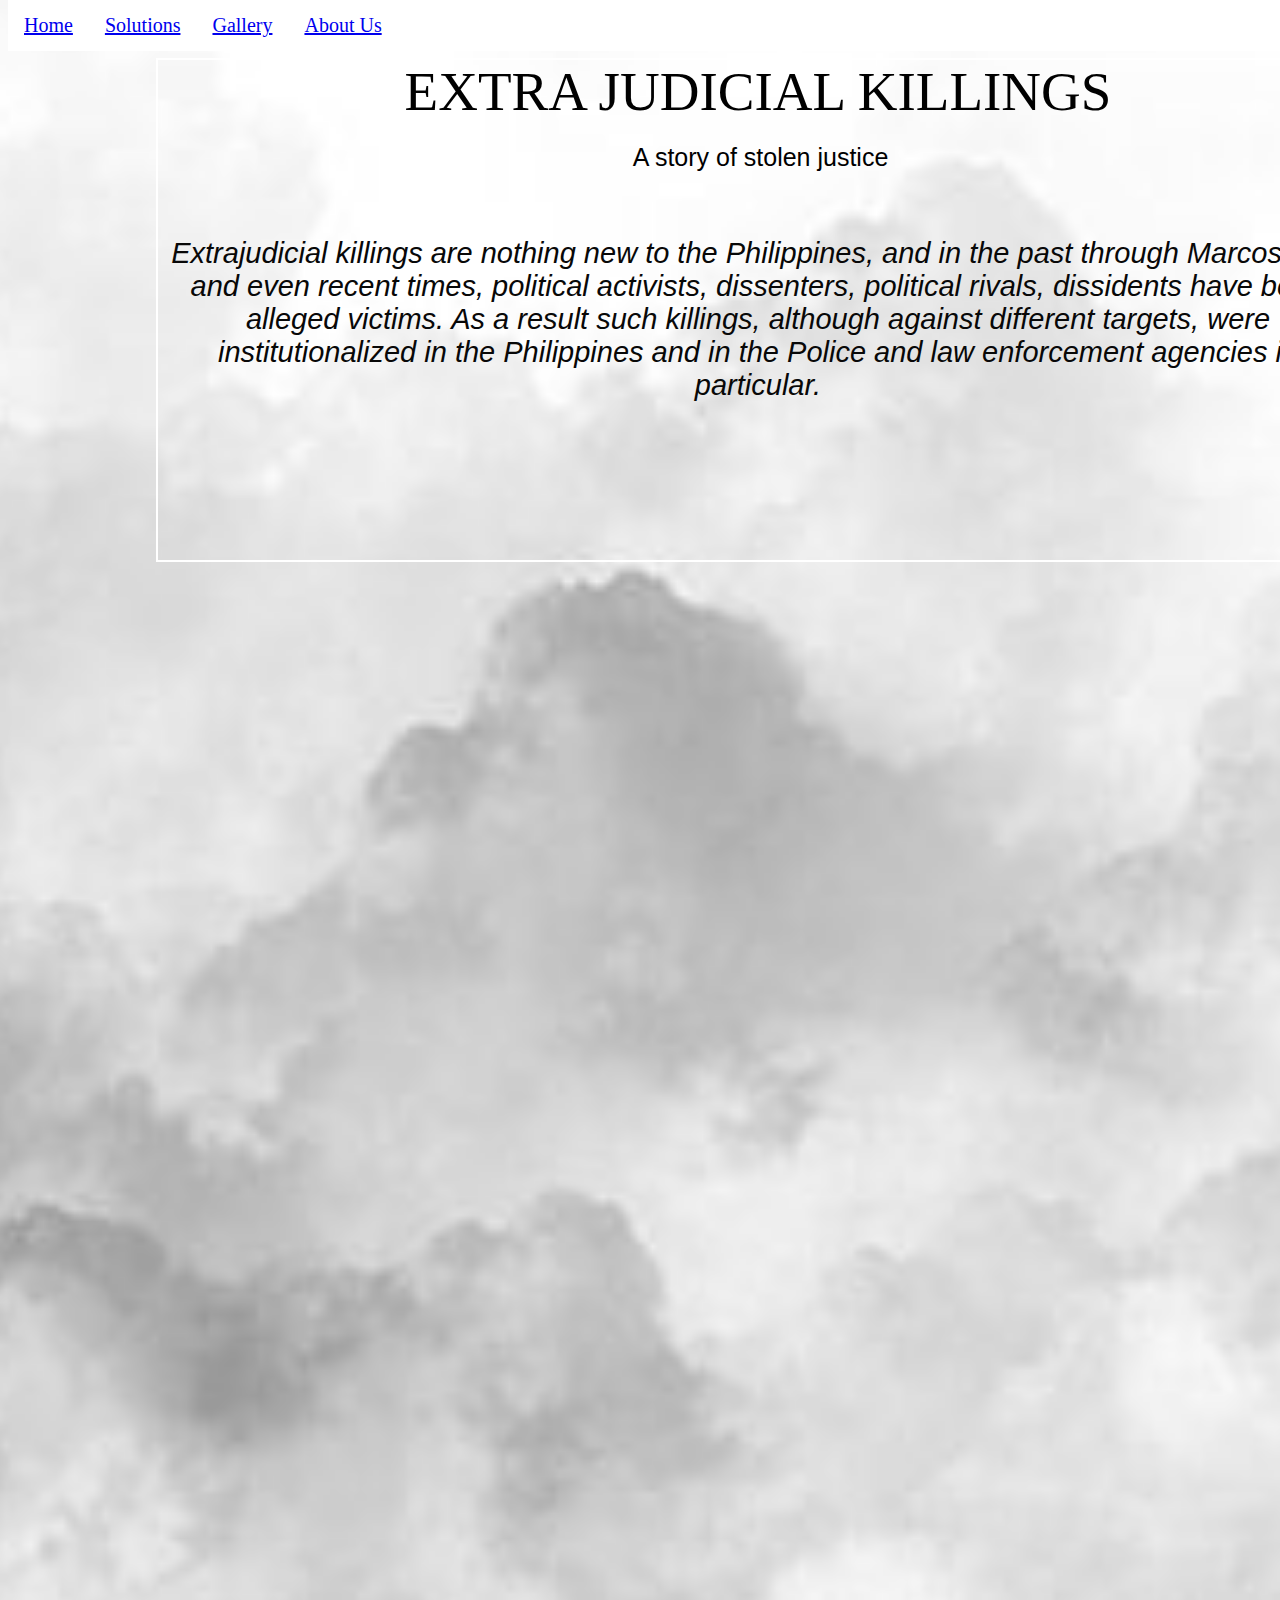
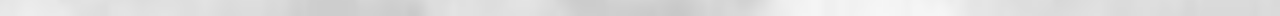
<file: CLE1MT/index.html>
<!DOCTYPE html>
<html>
		<head>
		<title>index</title>
		<style>
			Body{
					background-image: url(bg.jpg);
					background-repeat: no-repeat;
					background-attachment: float;
					background-position: center center;
					background-size: cover;
				}
			
				
			ul{
					list-style-type: none;
					margin: 0;
					padding: 0;
					top: 0;
					position: fixed;
					width: 1465px;
					background-color: white;
				}
			li{
					font-size: 20px;
					float: left;
					color: black;
					text-align: left;
					padding: 14px 16px;
					text-decoration: none;
				}
			
			
				
			Head1{	display: block;
					font-size: 55px;
					color: rgb(0, 0, 0);
					font-style: bold;
					text-align: center;
					margin-left: auto;
					margin-right: auto;
				}
				
			p{ 		font-family: Arial, Helvetica, sans-serif;
					font-size: 25px;
					color: rgb(0, 0, 0);
					text-align: center;
					margin-top: 20px;
					margin-left: 5px;
				}
			
			p2{ 	font-family: Arial, Helvetica, sans-serif;
					display: block;
					font-size: 29px;
					color: rgb(8, 8, 8);
					text-align: center;
					margin-top: 65px;
					margin-left: auto;
					margin-right: auto;
					font-style: italic;
				}
			img{ 	display: block;
					margin-left: auto;
					margin-right: auto;
					height: auto;
					margin-top: 30px;	
				}
			
			#wrapper{
				width: 1400px;
				height: 1500px;
				padding: 50px;
			}
			#box1{
				
				width: 650px;
				height: 500px;
				float:left;
				margin: 5;
				
				}
			#box2{
				
					width: 650px;
					height: 500px;
					float: right;
					margin: 5;
					
				}
			#box3{ 
					width: 1200px;
					height: 500px;
					margin-left: auto;
					margin-right: auto;
					border: 2px solid white;
				}
			#box4{ 
					width: 1200px;
					height: 500px;
					margin: 500px;
					margin-left: auto;
					margin-right: auto;
					border: 2px solid white;
				}
			a:hover{
						color: rgb(0, 0, 0);
				}
		</style>
		</head>
		
		<body>
		<ul>
		<li><a href="index.html">Home</a> </li>
		<li><a href="solutions.html">Solutions</a> </li>
		<li><a href="gallery.html">Gallery</a> </li>
		<li><a href="aboutus.html">About Us</a> </li>
		</ul>
		
		<div id="wrapper">
		<div id="box3">
		<Head1>EXTRA JUDICIAL KILLINGS</Head1>
		<p>A story of stolen justice</p>
    <p2>Extrajudicial killings are nothing new to the Philippines, and in the past through Marcos time and even recent times, political activists, dissenters, political rivals, dissidents have been alleged victims. As a result such killings, although against different targets, were institutionalized in the Philippines and in the Police and law enforcement agencies in particular.</p2> 
    </div>
    <div id="box1">
	
		
		</body>
</html>
</file>
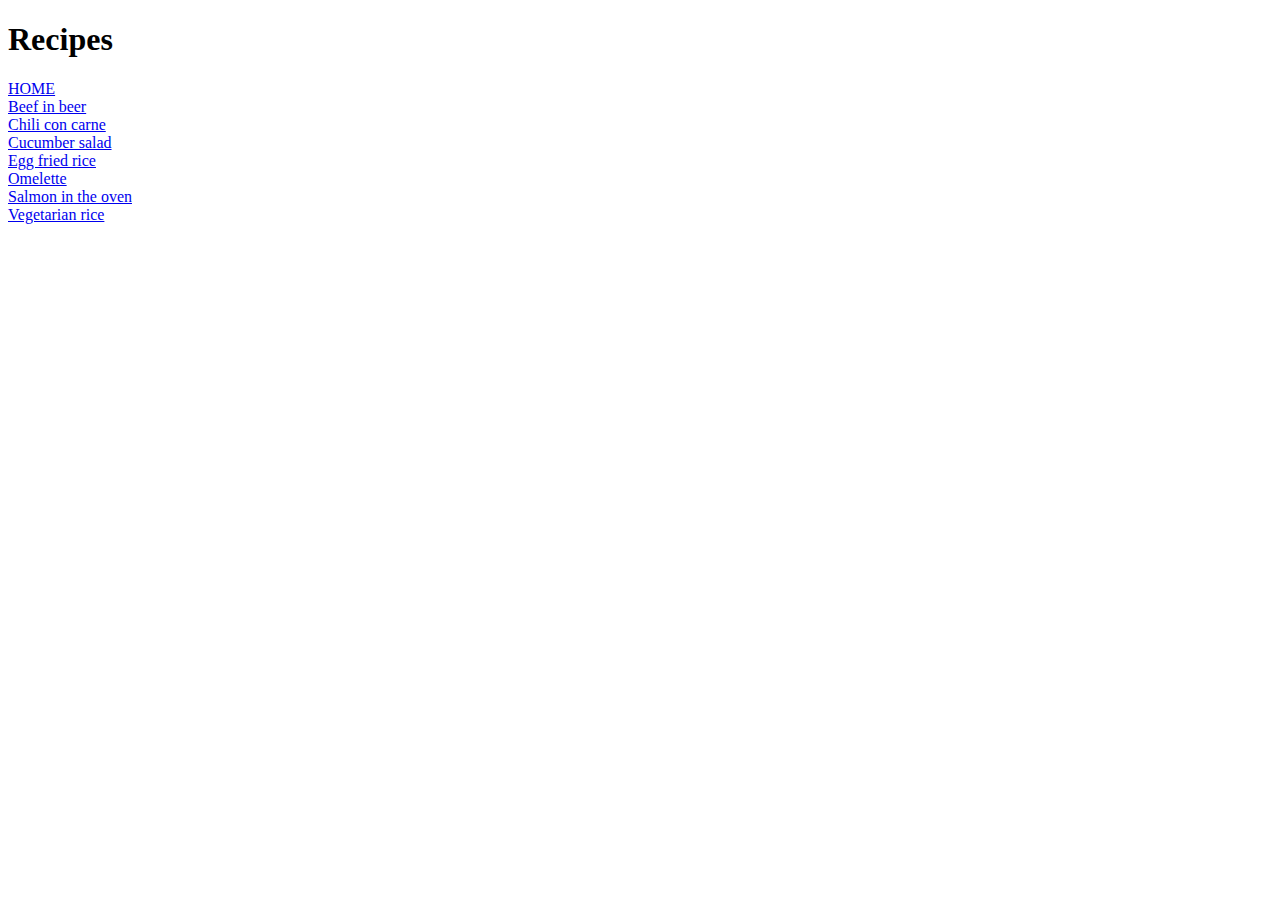
<file: LT2/index.html>
<!DOCTYPE html>
<html>
	<head>
		<title>Recipes</title>
		</head>
		<body>
		<h1>Recipes </h1>
		<li><a href="/index.php">HOME</a></li>
		<li><a href="beefinbeer.html">Beef in beer</a></li>
		<li><a href="chiliconcarne.html">Chili con carne</a></li>
		<li><a href="cucumbersalad.html">Cucumber salad</a></li>
		<li><a href="eggfriedrice.html">Egg fried rice</a></li>
		<li><a href="omelette.html">Omelette</a></li>
		<li><a href="salmon.html">Salmon in the oven</a></li>
		<li><a href="vegetarianrice.html">Vegetarian rice</a></li>
		</body>
	</html>
</file>
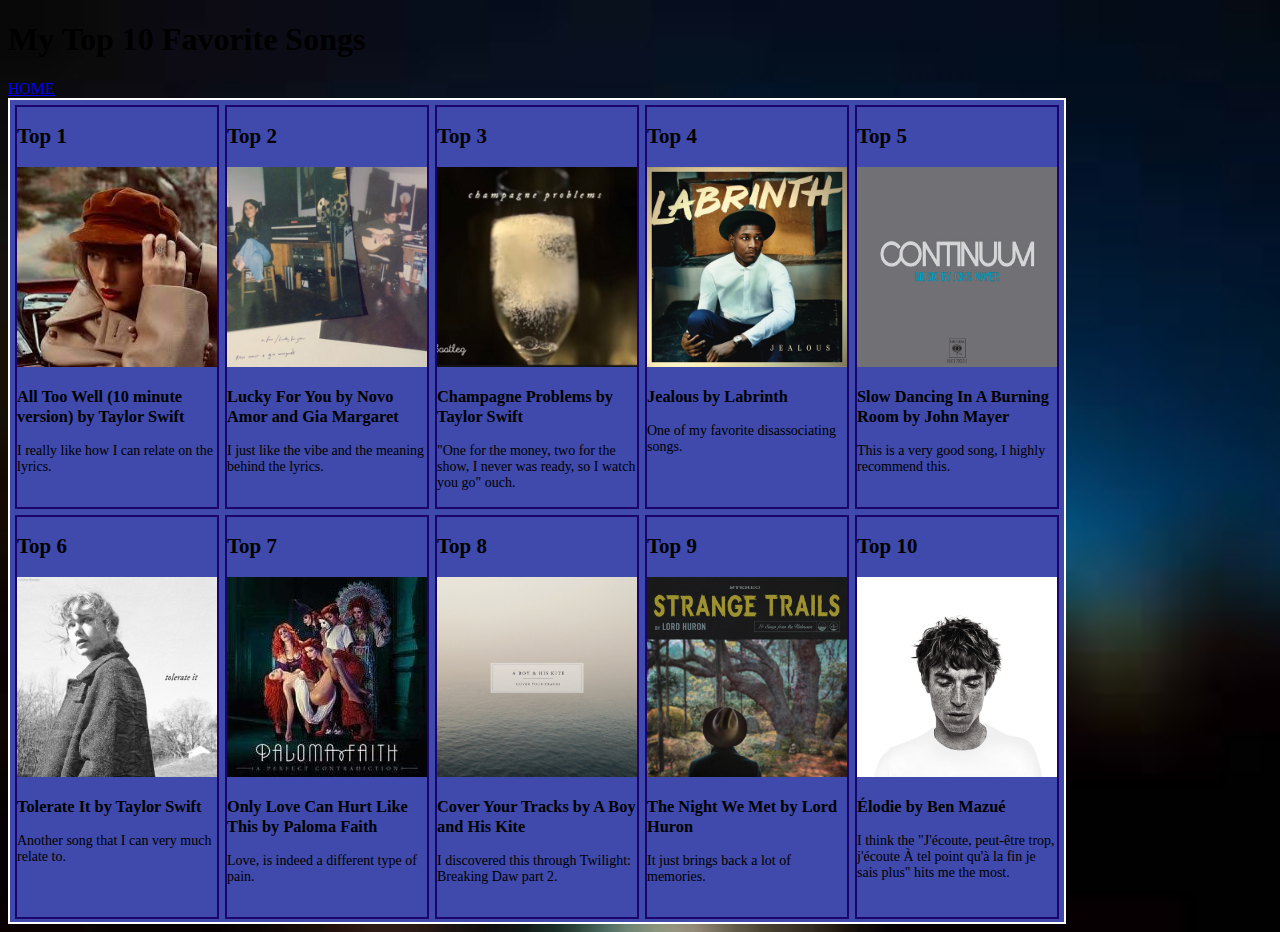
<file: LT3/index.html>
<!DOCTYPE html>
<html>
	<head>
		<title>Favorites</title>
		</head>
		<style>
			body {
				background-image: url('bg.jpg');
				background-repeat: no-repeat;
				background-size: cover;
			}
			#shows{
				width: 1050px;
				height: 818px;
				padding: 2px;
				border: 2px solid white;
				background-color: rgb(63, 74, 172);
		}
			#shows div{
				width: 200px;
				height: 400px;
				margin: 3px;
				border: 2px solid rgb(26, 3, 107);
				float: left;
				font-size: 14px;
		}
		
		</style>
		<body>
		<h1>My Top 10 Favorite Songs </h1>
		<a href="/index.php">HOME</a>
		<div id="shows">
			<div>
				<h2>Top 1</h2>
				<img src="alltoowell.png" alt="Top 1" width =200; height =200;>
				<h3>All Too Well (10 minute version) by Taylor Swift</h3>
				<p>I really like how I can relate on the lyrics.</p>
			</div>
			<div>
				<h2>Top 2</h2>
				<img src="luckyforyou.jpg" alt="Top 2" width =200; height =200;>
				<h3>Lucky For You by Novo Amor and Gia Margaret</h3>
				<p>I just like the vibe and the meaning behind the lyrics.</p>
			</div>
			<div>
				<h2>Top 3</h2>
				<img src="champagne.jpg" alt="Top 3" width =200; height =200;>
				<h3>Champagne Problems by Taylor Swift</h3>
				<p>"One for the money, two for the show, I never was ready, so I watch you go" ouch.</p>
			</div>
			<div>
				<h2>Top 4</h2>
				<img src="jealous.jpg" alt="Top 4" width =200; height =200;>
				<h3>Jealous by Labrinth</h3>
				<p>One of my favorite disassociating songs.</p>
			</div>
			<div>
				<h2>Top 5</h2>
				<img src="slow.jpg" alt="Top 5" width =200; height =200;>
				<h3>Slow Dancing In A Burning Room by John Mayer</h3>
				<p>This is a very good song, I highly recommend this.</p>
			</div>
			<div>
				<h2>Top 6</h2>
				<img src="tolerateit.jpg" alt="Top 6" width =200; height =200;>
				<h3>Tolerate It by Taylor Swift</h3>
				<p>Another song that I can very much relate to.</p>
			</div>
			<div>
				<h2>Top 7</h2>
				<img src="onlylove.jpg" alt="Top 7" width =200; height =200;>
				<h3>Only Love Can Hurt Like This by Paloma Faith</h3>
				<p>Love, is indeed a different type of pain.</p>
			</div>
			<div>
				<h2>Top 8</h2>
				<img src="coveryourtracks.jpg" alt="Top 8" width =200; height =200;>
				<h3>Cover Your Tracks by A Boy and His Kite</h3>
				<p>I discovered this through Twilight: Breaking Daw part 2.</p>
			</div>
			<div>
				<h2>Top 9</h2>
				<img src="thenightwemet.jpg" alt="Top 9" width =200; height =200;>
				<h3>The Night We Met by Lord Huron</h3>
				<p>It just brings back a lot of memories.</p>
			</div>
			<div>
				<h2>Top 10</h2>
				<img src="elodie.jpg" alt="Top 10" width =200; height =200;>
				<h3>Élodie by Ben Mazué</h3>
				<p>I think the "J'écoute, peut-être trop, j'écoute À tel point qu'à la fin je sais plus" hits me the most.</p>
			</div>
			
		</div>
		</body>
	</html>
</file>
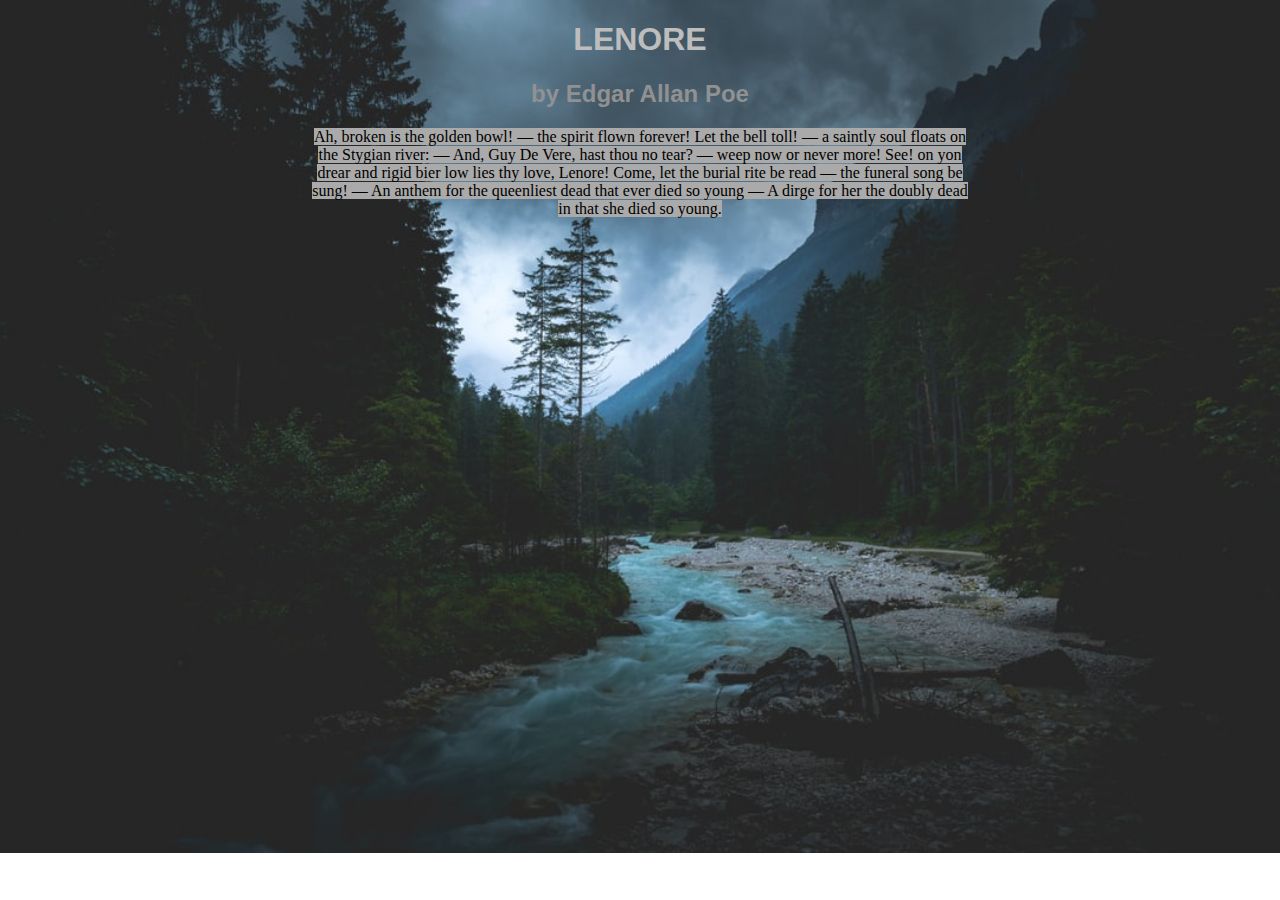
<file: LT4/index.html>
<!DOCTYPE html>
<html>
	<head>
	
		<title>Poems</title>
		<link rel="preconnect" href="https://fonts.googleapis.com">
		<link rel="preconnect" href="https://fonts.gstatic.com" crossorigin>
		<link href="https://fonts.googleapis.com/css2?family=Roboto+Condensed:ital@1&display=swap" rel="stylesheet">
		</head>
		
		<style>
			body {
				background-image: url('bg.jfif');
				background-repeat: no-repeat;
				background-size: cover;
			}
	
			.Text {
				text-align: center;
				font-family: 'Franklin Gothic Medium', 'Arial Narrow', Arial, sans-serif;
                
				
			}
			.p1 {
				font-family: serif;
				margin-left: 300px ;
				margin-right: 300px ;
			}
            mark {
            background-color: rgb(170, 170, 170);
            color: black;
             }
		</style>
		<body>
			<div class="Text">
				<h1 style="color: rgb(189, 189, 189);">LENORE</h1>
				<h2 style="color: rgb(145, 145, 145);">by Edgar Allan Poe </h2>
			
				<p class="p1"><mark> Ah, broken is the golden bowl! — the spirit flown forever!
                    Let the bell toll! — a saintly soul floats on the Stygian river: —
                    And, Guy De Vere, hast thou no tear? — weep now or never more!
                    See! on yon drear and rigid bier low lies thy love, Lenore!
                    Come, let the burial rite be read — the funeral song be sung! —
                    An anthem for the queenliest dead that ever died so young —
                    A dirge for her the doubly dead in that she died so young.</mark></p>
			</div>
		</body>
	</html>
</file>
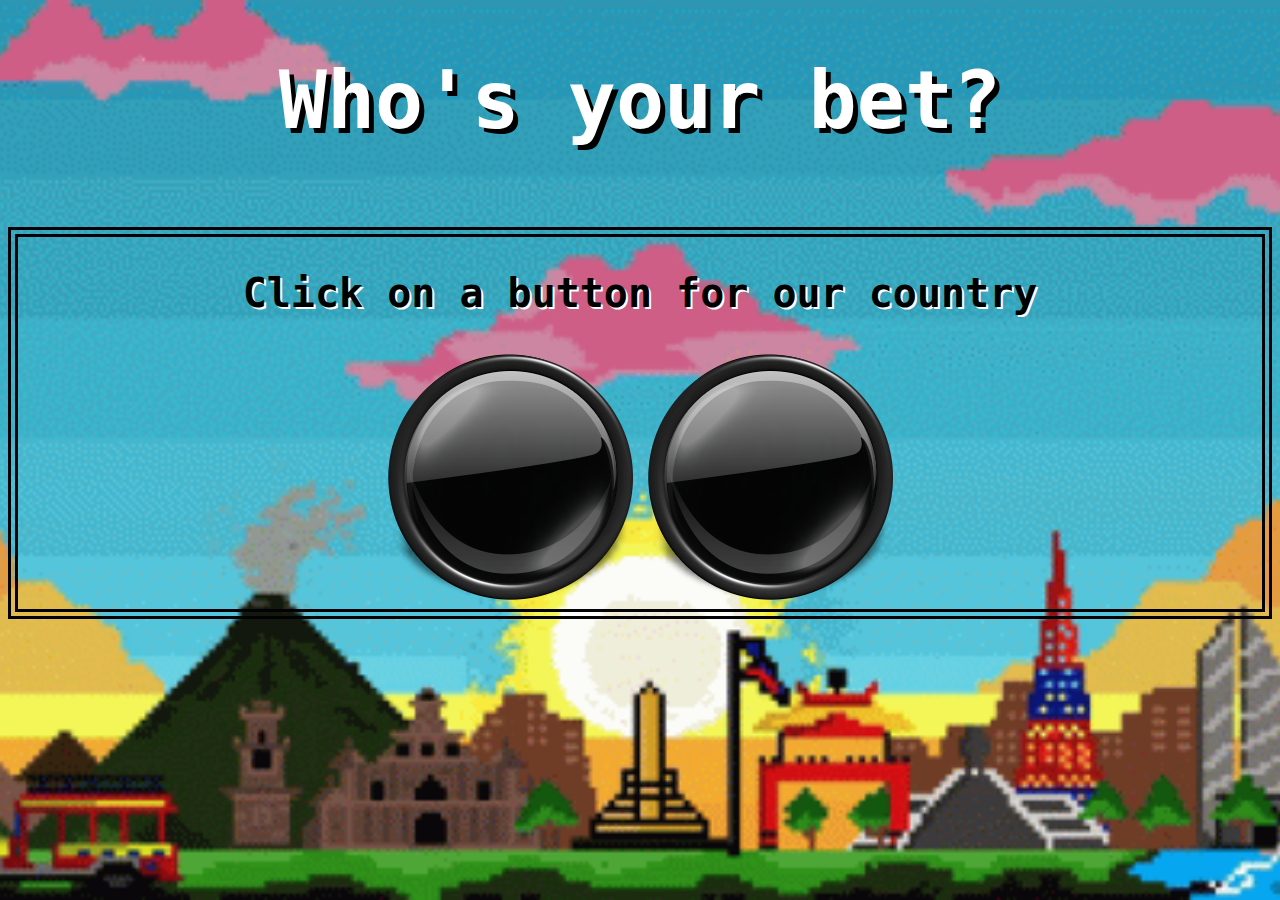
<file: LT5/index.html>
<!DOCTYPE html>
<html lang="en-US">
<head>
	<title>Leni-Kiko vs. BBM-Sara</title>
	<link rel="stylesheet" href="css.css">
</head>
<body>
<h1>Who's your bet?</h1>
<div id="wrapper">
<h2>Click on a button for our country</h2>
<img onclick ='cndclick1()' onmouseover ='cndrotate1()' onmouseout ='cndstop1()' id="Candidate1" src="button.png">
<img onclick ='cndclick2()' onmouseover ='cndrotate2()' onmouseout ='cndstop2()' id="Candidate2" src="button.png">
</div>
<script src="index.js"></script>
</body>
</html>
</file>
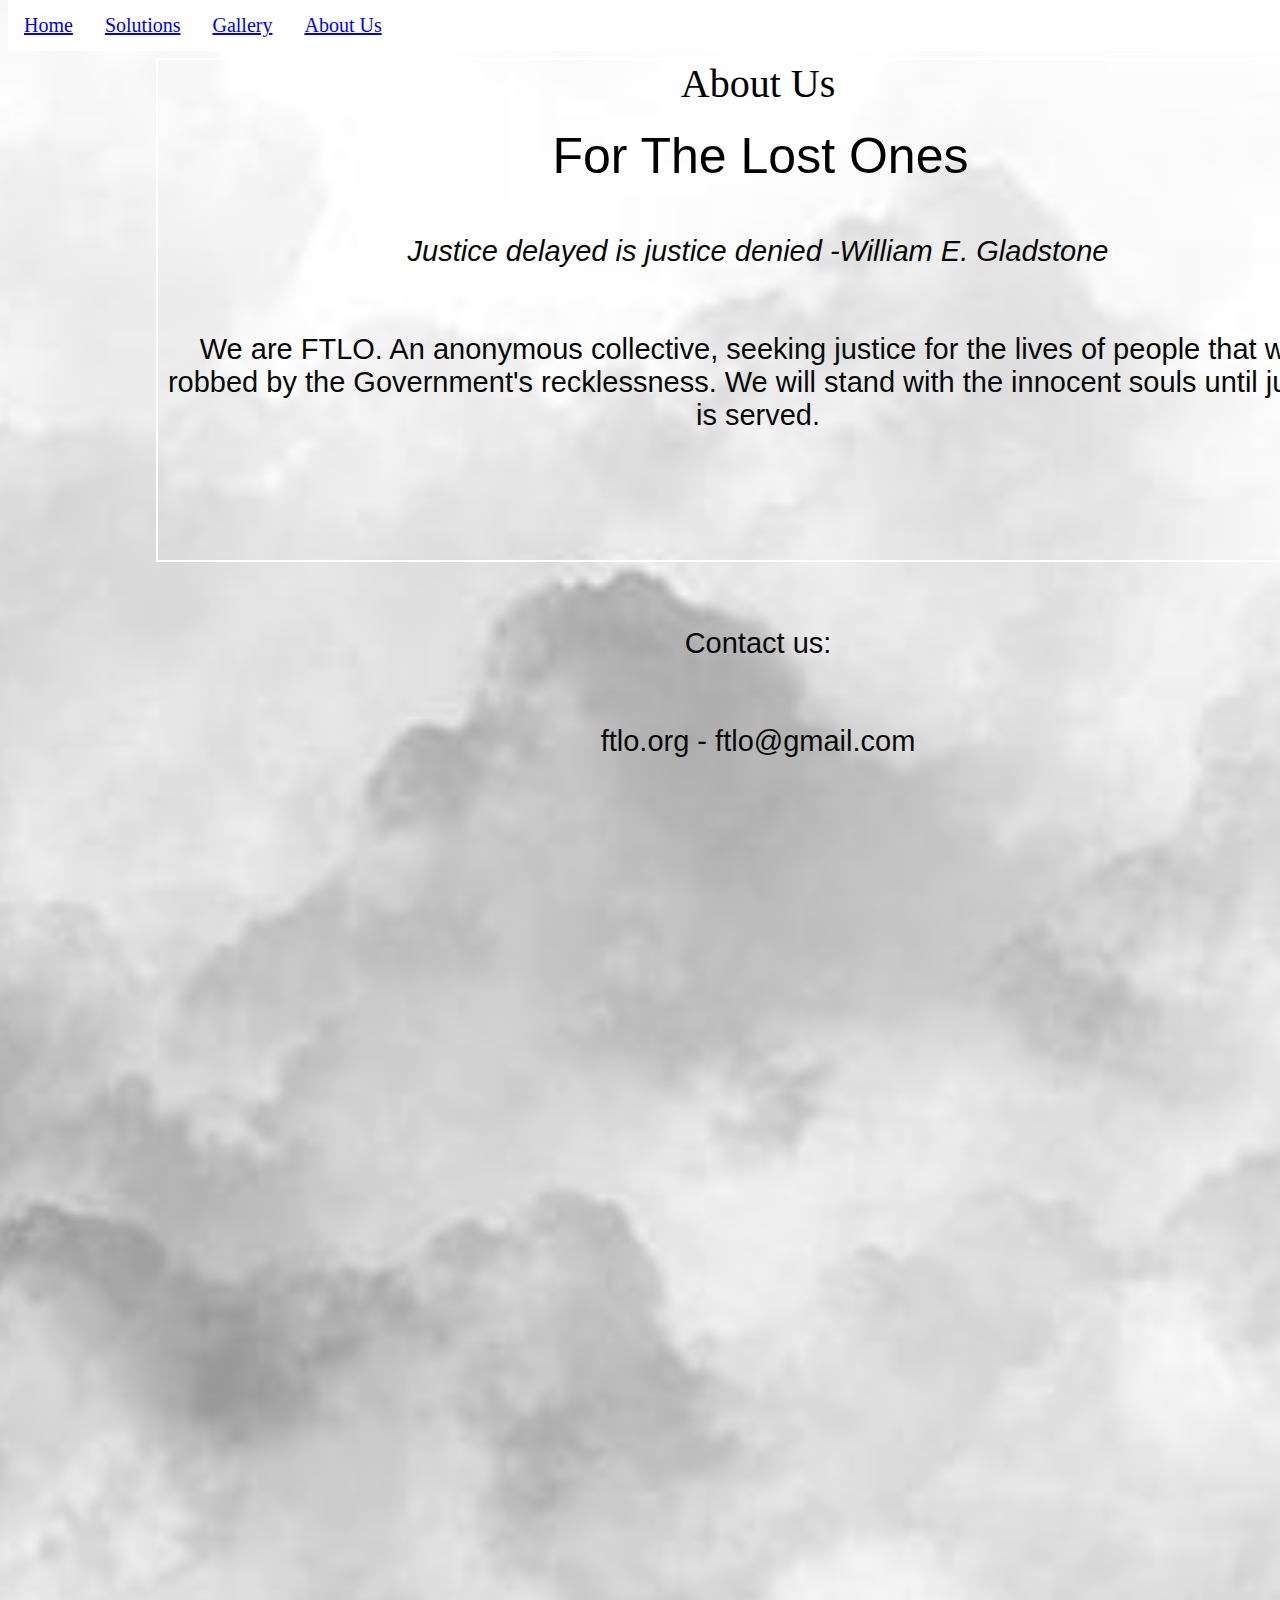
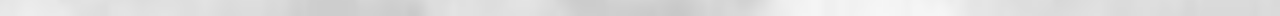
<file: CLE1MT/aboutus.html>
<!DOCTYPE html>
<html>
		<head>
		<title>index</title>
		<style>
			Body{
					background-image: url(bg.jpg);
					background-repeat: no-repeat;
					background-attachment: float;
					background-position: center center;
					background-size: cover;
				}
			
				
			ul{
					list-style-type: none;
					margin: 0;
					padding: 0;
					top: 0;
					position: fixed;
					width: 1465px;
					background-color: white;
				}
			li{
					font-size: 20px;
					float: left;
					color: black;
					text-align: left;
					padding: 14px 16px;
					text-decoration: none;
				}
			
			
				
			Head1{	display: block;
					font-size: 40px;
					color: rgb(0, 0, 0);
					font-style: bold;
					text-align: center;
					margin-left: auto;
					margin-right: auto;
				}
				
			p{ 		font-family: Arial, Helvetica, sans-serif;
					font-size: 50px;
					color: rgb(0, 0, 0);
					text-align: center;
					margin-top: 20px;
					margin-left: 5px;
				}
			
			p2{ 	font-family: Arial, Helvetica, sans-serif;
					display: block;
					font-size: 29px;
					color: rgb(8, 8, 8);
					text-align: center;
					margin-top: 30px;
					margin-left: auto;
					margin-right: auto;
					font-style: italic;
				}
        p3{ 	font-family: Arial, Helvetica, sans-serif;
					display: block;
					font-size: 29px;
					color: rgb(8, 8, 8);
					text-align: center;
					margin-top: 65px;
					margin-left: auto;
					margin-right: auto;
					font-style: arial;
				}
        p4{ 	font-family: Arial, Helvetica, sans-serif;
					display: block;
					font-size: 29px;
					color: rgb(8, 8, 8);
					text-align: center;
					margin-top: 65px;
					margin-left: auto;
					margin-right: auto;
					font-style: arial;
				}
        p5{ 	font-family: Arial, Helvetica, sans-serif;
					display: block;
					font-size: 29px;
					color: rgb(8, 8, 8);
					text-align: center;
					margin-top: 65px;
					margin-left: auto;
					margin-right: auto;
					font-style: arial;
				}
			img{ 	display: block;
					margin-left: auto;
					margin-right: auto;
					height: auto;
					margin-top: 30px;	
				}
			
			#wrapper{
				width: 1400px;
				height: 1500px;
				padding: 50px;
			}
			#box1{
				
				width: 650px;
				height: 500px;
				float:left;
				margin: 5;
				
				}
			#box2{
				
					width: 650px;
					height: 500px;
					float: right;
					margin: 5;
					
				}
			#box3{ 
					width: 1200px;
					height: 500px;
					margin-left: auto;
					margin-right: auto;
					border: 2px solid white;
				}
			#box4{ 
					width: 1200px;
					height: 500px;
					margin: 500px;
					margin-left: auto;
					margin-right: auto;
					border: 2px solid white;
				}
			a:hover{
						color: rgb(0, 0, 0);
				}
		</style>
		</head>
		
		<body>
		<ul>
		<li><a href="index.html">Home</a> </li>
		<li><a href="solutions.html">Solutions</a> </li>
		<li><a href="gallery.html">Gallery</a> </li>
		<li><a href="aboutus.html">About Us</a> </li>
		</ul>
		
		<div id="wrapper">
		<div id="box3">
		<Head1>About Us</Head1>
		<p>For The Lost Ones</p>
    <p2>Justice delayed is justice denied -William E. Gladstone</p2> 
    <p3>We are FTLO. An anonymous collective, seeking justice for the lives of people that was robbed by the Government's recklessness. We will stand with the innocent
      souls until justice is served.</p3></div>
    <p4>Contact us:</p4>
    <p5>ftlo.org - ftlo@gmail.com</p5>

    <div id="box1">
	
		
		</body>
</html>
</file>
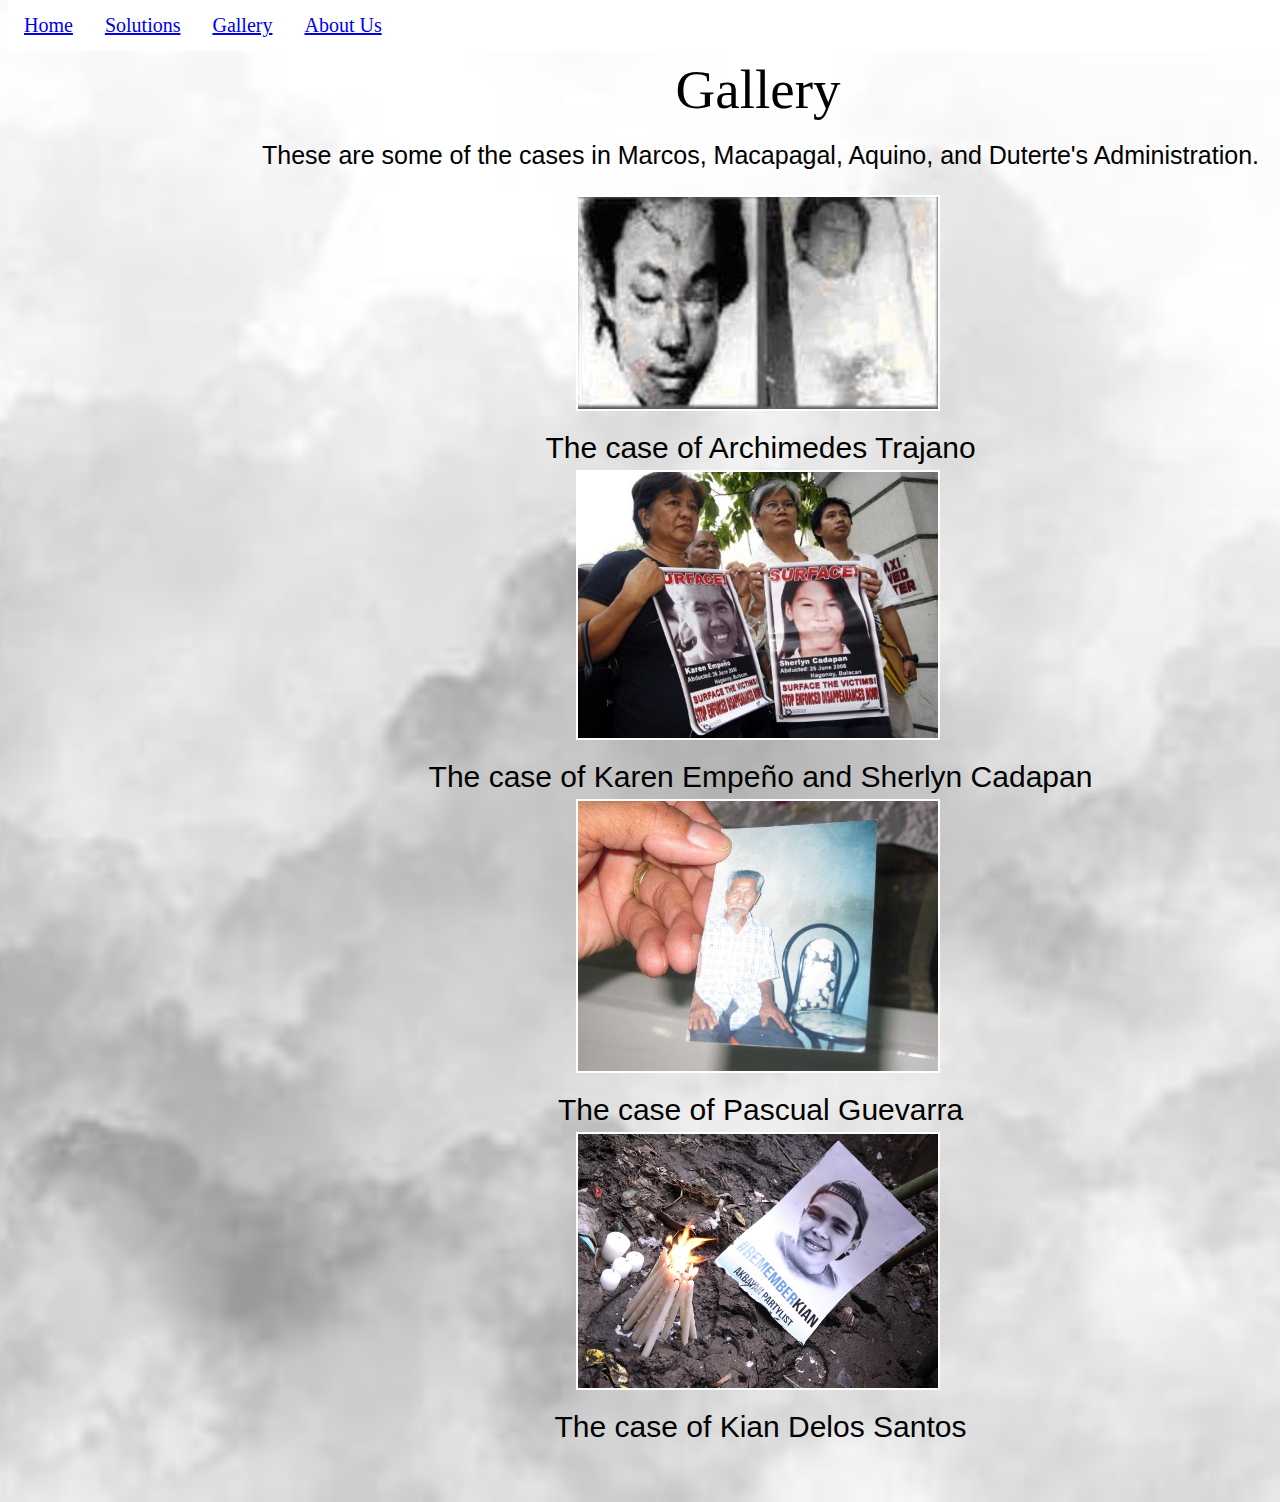
<file: CLE1MT/gallery.html>
<!DOCTYPE html>
<html>
		<head>
		<title>Gallery</title>
		<style>
		
			Body{
					background-image: url(bg.jpg);
					background-repeat: no-repeat;
					background-attachment: float;
					background-position: center center;
					background-size: cover;
				}
			
				
			ul{
					list-style-type: none;
					margin: 0;
					padding: 0;
					top: 0;
					position: fixed;
					width: 1465px;
					background-color: white;
				}
				
			
			dd{ 	font-family: Arial, Helvetica, sans-serif;
					font-size: 25px;
					color: rgb(0, 0, 0);
					text-align: center;
					margin-top: 20px;
					margin-left: 5px;
				}
				
			dt{ 	font-family: Arial, Helvetica, sans-serif;
					font-size: 30px;
					color: rgb(0, 0, 0);
					text-align: center;
					margin-top: 20px;
					margin-left: 5px;
				}
			li{
					font-size: 20px;
					float: left;
					color: black;
					text-align: left;
					padding: 14px 16px;
					text-decoration: none;
				}
			
				
			Head1{	display: block;
					font-size: 55px;
					color: rgb(0, 0, 0);
					font-style: bold;
					text-align: center;
					margin-left: auto;
					margin-right: auto;
				}
				
			p{ 		font-family: Arial, Helvetica, sans-serif;
					font-size: 25px;
					color: rgb(0, 0, 0);
					text-align: center;
					margin-top: 20px;
					margin-left: 5px;
				}
			
			img{ 
					display: block;
					margin-left: auto;
					margin-right: auto;
					margin-top: 5px;
					width: 30%;
					height: auto;
					border: 2px solid white;
			}
			#wrapper{
				width: 1400px;
				height: auto;
				padding: 50px;
			}

			#box3{ 
					width: 1200px;
					height: auto;
					margin-left: auto;
					margin-right: auto;
				}
			#box4{ 
					width: 1200px;
					height: auto;
					margin-left: auto;
					margin-right: auto;
					border: 2px solid white;
				}
		</style>
		</head>
		<body>
		<ul>
		<li><a href="index.html">Home</a> </li>
		<li><a href="solutions.html">Solutions</a> </li>
		<li><a href="gallery.html">Gallery</a> </li>
		<li><a href="aboutus.html">About Us</a> </li>
		</ul>
		<div id="wrapper">
		<div id="box3"> <Head1>Gallery</Head1> <p> These are some of the cases in Marcos, Macapagal, Aquino, and Duterte's Administration. </p> </div>
		<div id="box3">
		<img src="case1.jpg" alt="Case1">
		<dt>The case of Archimedes Trajano</dt>
		<img src="case2.jpg" alt="Case2">
		<dt>The case of Karen Empeño and Sherlyn Cadapan</dt>
		<img src="case3.jpg" alt="Case3">
		<dt>The case of Pascual Guevarra</dt>
		<img src="case4.jpg" alt="Case4">
		<dt>The case of Kian Delos Santos</dt>
		</div>
		</div>
		</body>
</html>
</file>
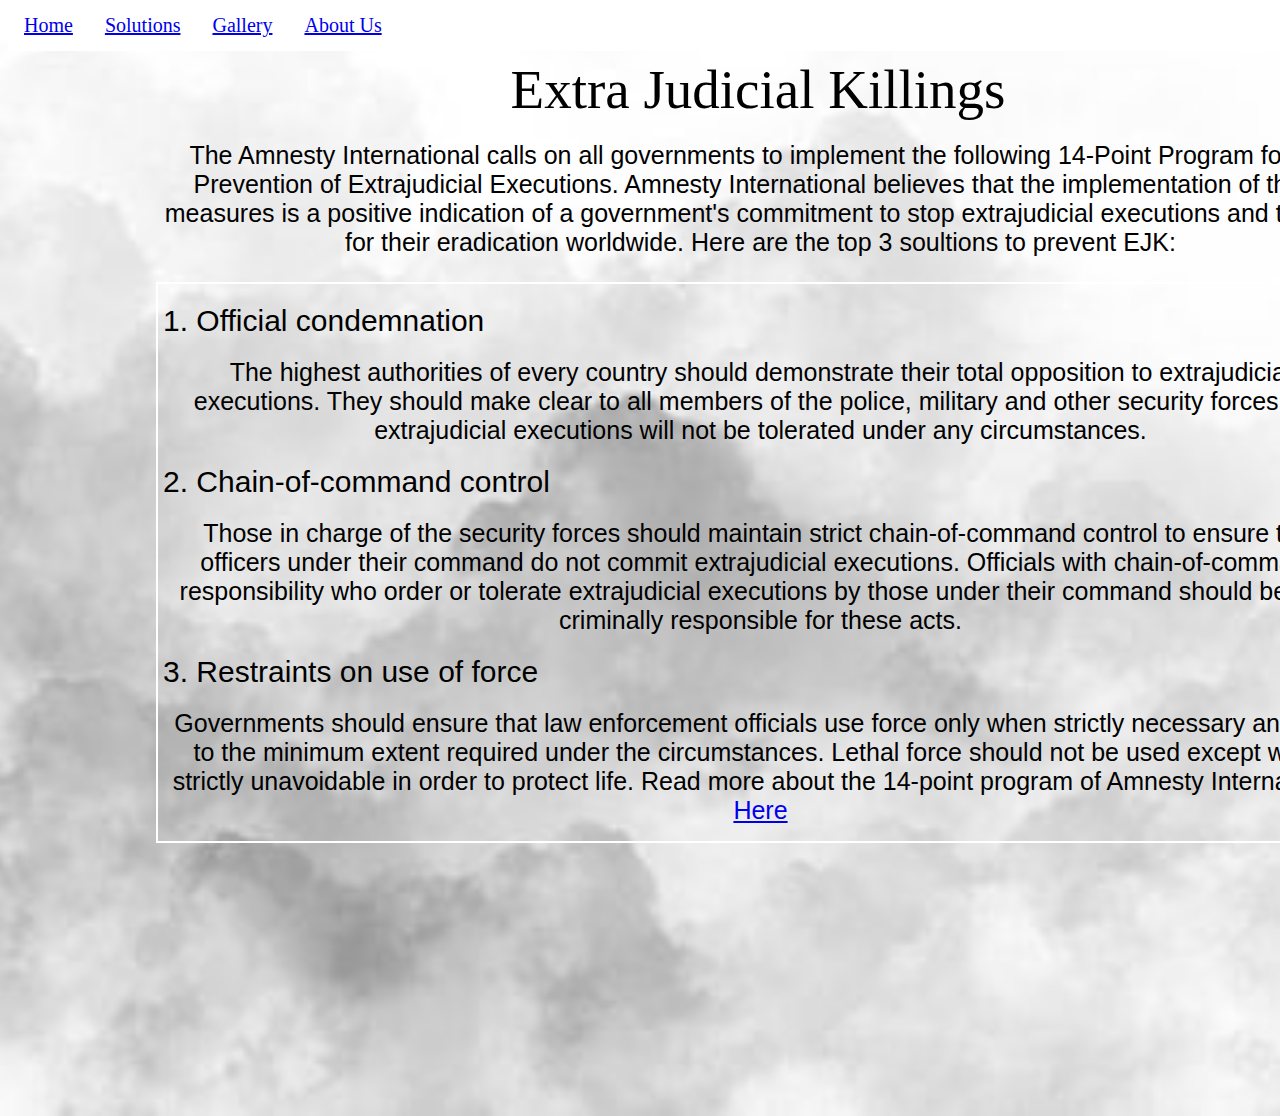
<file: CLE1MT/solutions.html>
<!DOCTYPE html>
<html>
		<head>
		<title>Solutions</title>
		<style>
		
			Body{
					background-image: url(bg.jpg);
					background-repeat: no-repeat;
					background-attachment: float;
					background-position: center center;
					background-size: cover;
				}
			
				
			ul{
					list-style-type: none;
					margin: 0;
					padding: 0;
					top: 0;
					position: fixed;
					width: 1465px;
					background-color: white;
				}
				
			
			dd{ 	font-family: Arial, Helvetica, sans-serif;
					font-size: 25px;
					color: rgb(0, 0, 0);
					text-align: center;
					margin-top: 20px;
					margin-left: 5px;
				}
				
			dt{ 	font-family: Arial, Helvetica, sans-serif;
					font-size: 30px;
					color: rgb(0, 0, 0);
					text-align: left;
					margin-top: 20px;
					margin-left: 5px;
				}
			li{
					font-size: 20px;
					float: left;
					color: black;
					text-align: left;
					padding: 14px 16px;
					text-decoration: none;
				}
			
				
			Head1{	display: block;
					font-size: 55px;
					color: rgb(0, 0, 0);
					font-style: bold;
					text-align: center;
					margin-left: auto;
					margin-right: auto;
				}
				
			p{ 		font-family: Arial, Helvetica, sans-serif;
					font-size: 25px;
					color: rgb(0, 0, 0);
					text-align: center;
					margin-top: 20px;
					margin-left: 5px;
				}
			
			img{ 	display: block;
					margin-left: auto;
					margin-right: auto;
					height: auto;
					margin-top: 30px;
					
				}
			
			#wrapper{
				width: 1400px;
				height: 1000px;
				padding: 50px;
			}

			#box3{ 
					width: 1200px;
					height: auto;
					margin-left: auto;
					margin-right: auto;
				}
			#box4{ 
					width: 1200px;
					height: auto;
					margin-left: auto;
					margin-right: auto;
					border: 2px solid white;
				}
		</style>
		</head>
		<body>
		
		<ul>
		<li><a href="index.html">Home</a> </li>
		<li><a href="solutions.html">Solutions</a> </li>
		<li><a href="gallery.html">Gallery</a> </li>
		<li><a href="aboutus.html">About Us</a> </li>
		</ul>
		<div id="wrapper">
		<div id="box3">
		<Head1>Extra Judicial Killings</Head1>
		<p>The Amnesty International calls on all governments to implement the following 14-Point Program for the
      Prevention of Extrajudicial Executions. Amnesty International believes that the implementation of these measures is a positive indication of a
      government's commitment to stop extrajudicial executions and to work for their eradication worldwide.
      
      Here are the top 3 soultions to prevent EJK:</p>
		</div>
		<div id="box4">
		<dl>
		<dt>1. Official condemnation</dt>
<dd>The highest authorities of every country should demonstrate their total opposition to extrajudicial executions. They
  should make clear to all members of the police, military and other security forces that extrajudicial executions will not
  be tolerated under any circumstances.</dd>
		<dt>2. Chain-of-command control</dt>
<dd>Those in charge of the security forces should maintain strict chain-of-command control to ensure that officers under
  their command do not commit extrajudicial executions. Officials with chain-of-command responsibility who order or
  tolerate extrajudicial executions by those under their command should be held criminally responsible for these acts.</dd>
		<dt>3. Restraints on use of force</dt>
<dd>Governments should ensure that law enforcement officials use force only when strictly necessary and only to the
  minimum extent required under the circumstances. Lethal force should not be used except when strictly unavoidable in
  order to protect life. Read more about the 14-point program of Amnesty International <a href="https://www.amnesty.org/en/documents/pol35/002/1993/en/" target="_blank">Here</a></dd>
		</dl>
		</div>
		</body>
</html>
</file>
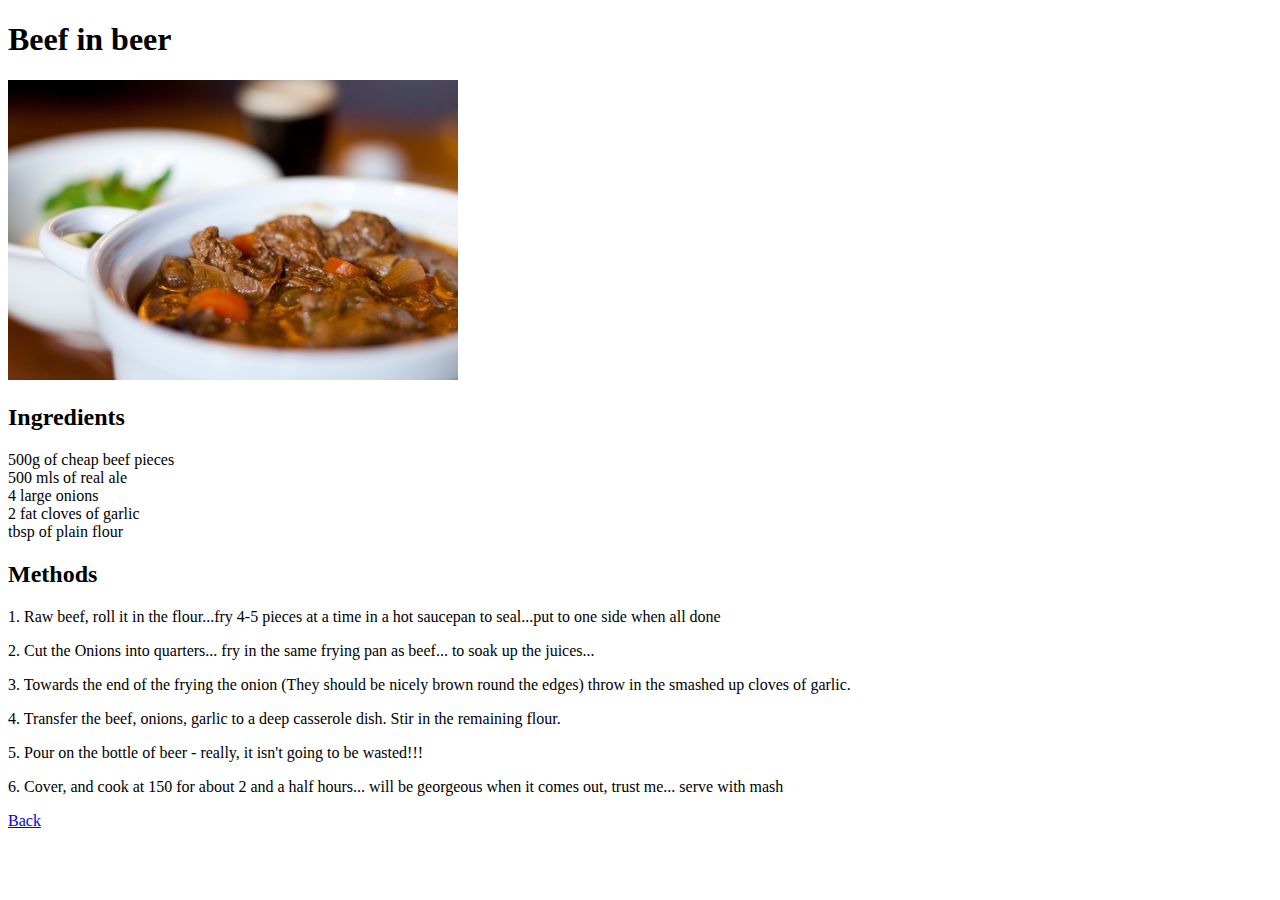
<file: LT2/beefinbeer.html>
<!DOCTYPE html>
<html>
	<head>
		<title>Beef in beer</title>
		</head>
		<body>
		<h1>Beef in beer </h1>
		<img src="beefinbeer.jpg" width="450" height="300">
		<h2>Ingredients</h2>
		<li>500g of cheap beef pieces</li>
		<li>500 mls of real ale</li>
		<li>4 large onions</li>
		<li>2 fat cloves of garlic</li>
		<li>tbsp of plain flour</li>
		<h2>Methods</h2>
		<p>1. Raw beef, roll it in the flour...fry 4-5 pieces at a time in a hot saucepan to seal...put to one side when all done
		</p>
		<p>2. Cut the Onions into quarters... fry in the same frying pan as beef... to soak up the juices...
		</p>
		<p>3. Towards the end of the frying the onion (They should be nicely brown round the edges) throw in the smashed up cloves of garlic.
		</p>
		<p>4. Transfer the beef, onions, garlic to a deep casserole dish. Stir in the remaining flour.
		</p>
		<p>5. Pour on the bottle of beer - really, it isn't going to be wasted!!!
		</p>
		<p>6. Cover, and cook at 150 for about 2 and a half hours... will be georgeous when it comes out, trust me... serve with mash
		</p>
		<a href="index.html">Back</a>
		</body>
	</html>
</file>
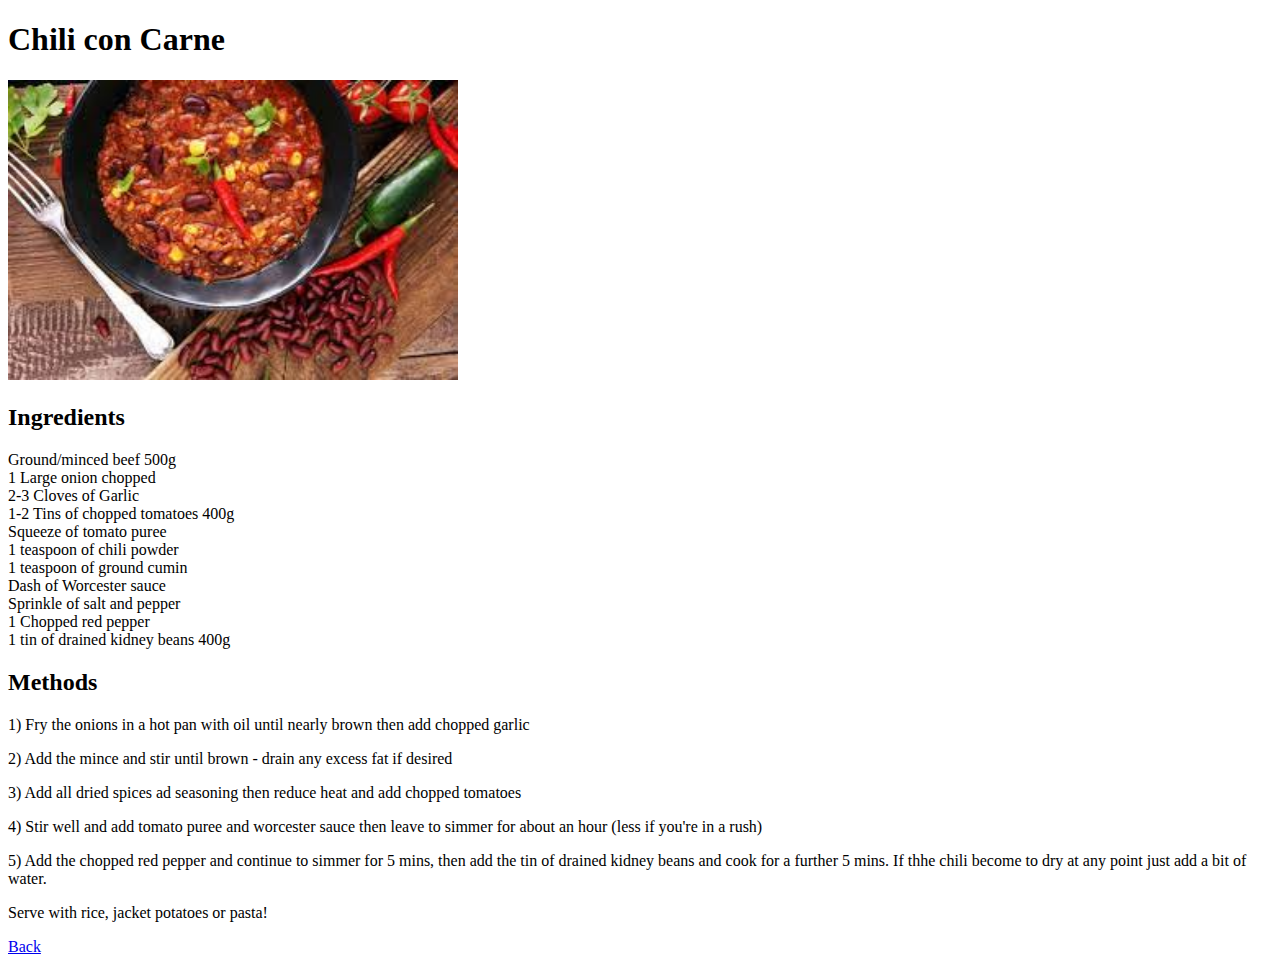
<file: LT2/chiliconcarne.html>
<!DOCTYPE html>
<html>
	<head>
		<title>Chili con Carne</title>
		</head>
		<body>
		<h1>Chili con Carne </h1>
		<img src="chiliconcarne.jpg" width="450" height="300">
		<h2>Ingredients</h2>
		<li>Ground/minced beef 500g</li>
		<li>1 Large onion chopped</li>
		<li>2-3 Cloves of Garlic</li>
		<li>1-2 Tins of chopped tomatoes 400g</li>
		<li>Squeeze of tomato puree</li>
		<li>1 teaspoon of chili powder </li>
		<li>1 teaspoon of ground cumin</li>
		<li>Dash of Worcester sauce</li>
		<li>Sprinkle of salt and pepper</li>
		<li>1 Chopped red pepper</li>
		<li>1 tin of drained kidney beans 400g</li>
		<h2>Methods</h2>
		<p>1) Fry the onions in a hot pan with oil until nearly brown then add chopped garlic
		</p>
		<p>2) Add the mince and stir until brown - drain any excess fat if desired
		</p>
		<p>3) Add all dried spices ad seasoning then reduce heat and add chopped tomatoes
		</p>
		<p>4) Stir well and add tomato puree and worcester sauce then leave to simmer for about an hour (less if you're in a rush)
		</p>
		<p>5) Add the chopped red pepper and continue to simmer for 5 mins, then add the tin of drained kidney beans and cook for a further 5 mins. If thhe chili become to dry at any point just add a bit of water.
		</p>
		<p>Serve with rice, jacket potatoes or pasta!
		</p>
		<a href="index.html">Back</a>
		</body>
	</html>
</file>
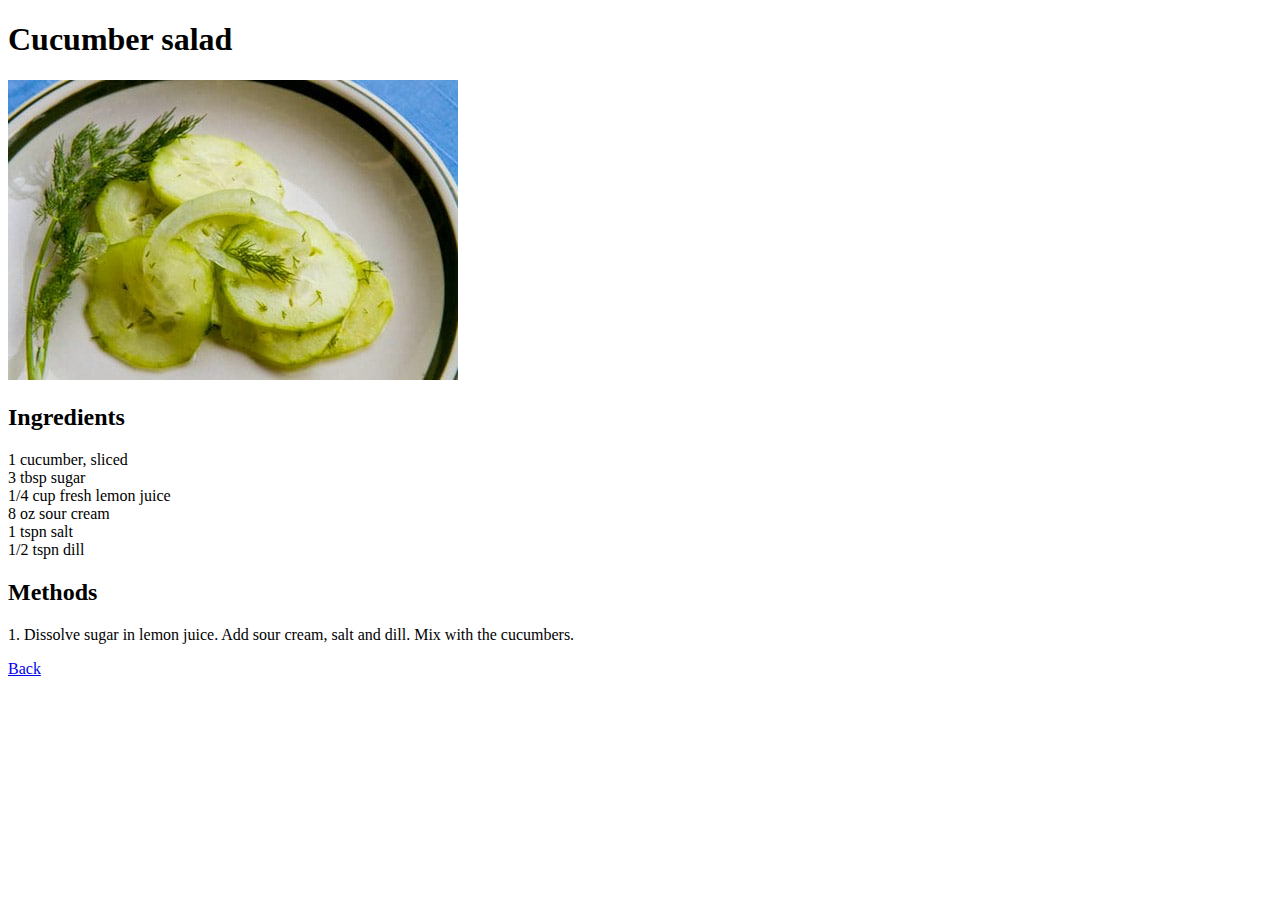
<file: LT2/cucumbersalad.html>
<!DOCTYPE html>
<html>
	<head>
		<title>Cucumber salad</title>
		</head>
		<body>
		<h1>Cucumber salad </h1>
		<img src="cucumber.jpg" width="450" height="300">
		<h2>Ingredients</h2>
		<li>1 cucumber, sliced</li>
		<li>3 tbsp sugar</li>
		<li>1/4 cup fresh lemon juice</li>
		<li>8 oz sour cream</li>
		<li>1 tspn salt</li>
		<li>1/2 tspn dill</li>
		<h2>Methods</h2>
		<p>1. Dissolve sugar in lemon juice. Add sour cream, salt and dill. Mix with the cucumbers.
		</p>
		
		<a href="index.html">Back</a>
		</body>
	</html>
</file>
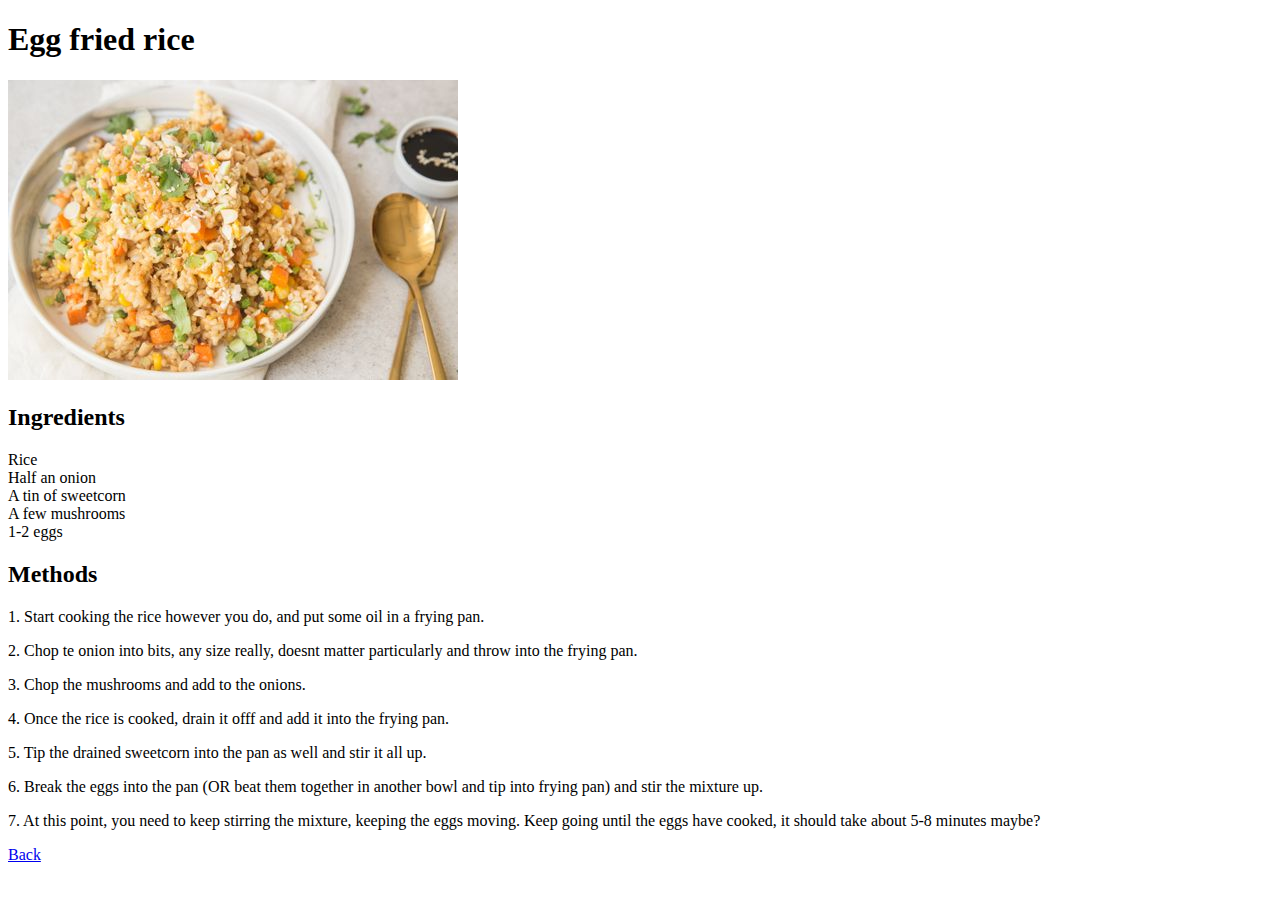
<file: LT2/eggfriedrice.html>
<!DOCTYPE html>
<html>
	<head>
		<title>Egg fried rice</title>
		</head>
		<body>
		<h1>Egg fried rice</h1>
		<img src="efr.jpg" width="450" height="300">
		<h2>Ingredients</h2>
		<li>Rice</li>
		<li>Half an onion</li>
		<li>A tin of sweetcorn</li>
		<li>A few mushrooms</li>
		<li>1-2 eggs</li>
		<h2>Methods</h2>
		<p>1. Start cooking the rice however you do, and put some oil in a frying pan.
		</p>
		<p>2. Chop te onion into bits, any size really, doesnt matter particularly and throw into the frying pan.
		</p>
		<p>3. Chop the mushrooms and add to the onions.
		</p>
		<p>4. Once the rice is cooked, drain it offf and add it into the frying pan.
		</p>
		<p>5. Tip the drained sweetcorn into the pan as well and stir it all up.
		</p>
		<p>6. Break the eggs into the pan (OR beat them together in another bowl and tip into frying pan) and stir the mixture up.
		</p>
		<p>7. At this point, you need to keep stirring the mixture, keeping the eggs moving. Keep going until the eggs have cooked, it should take about 5-8 minutes maybe?
		</p>
		<a href="index.html">Back</a>
		</body>
	</html>
</file>
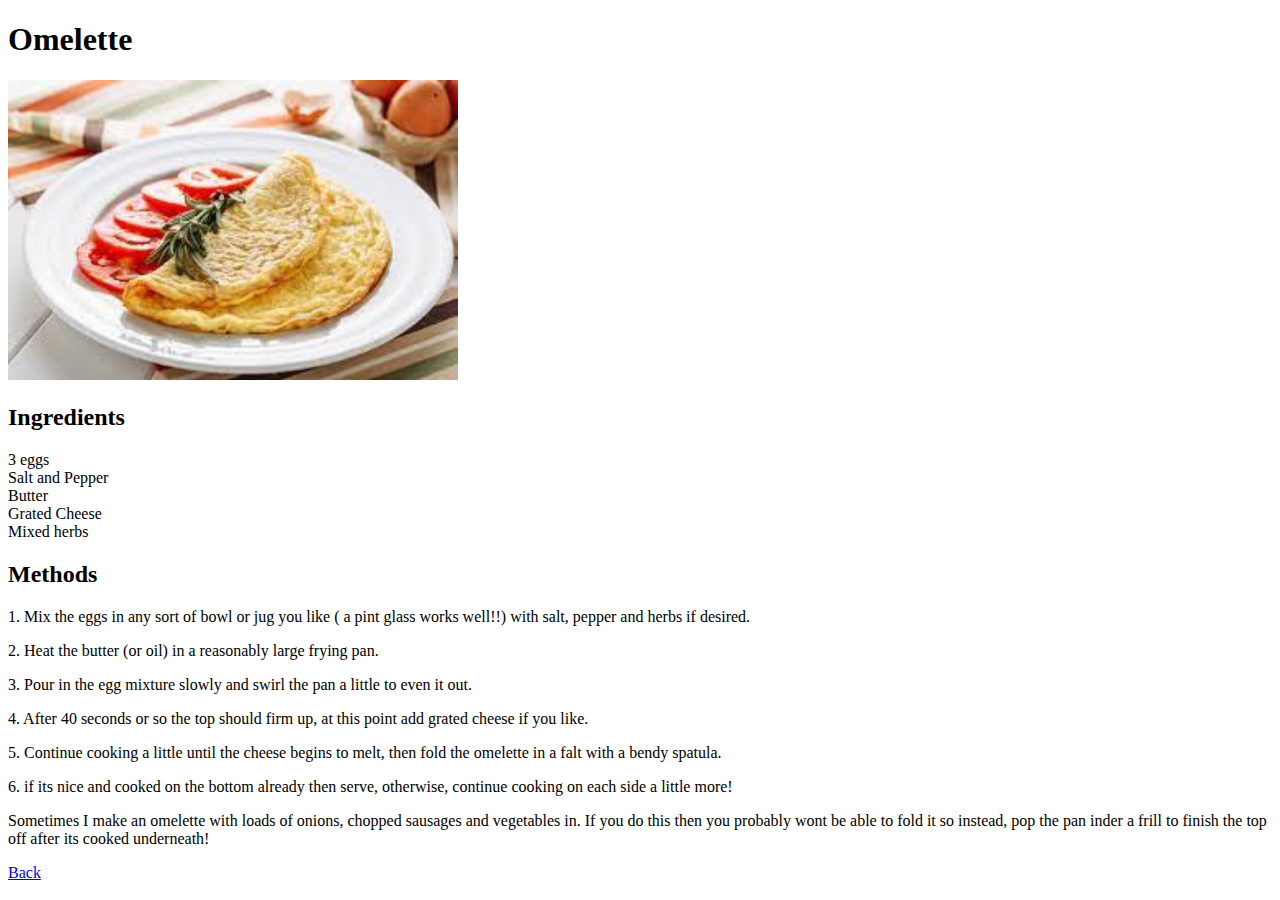
<file: LT2/omelette.html>
<!DOCTYPE html>
<html>
	<head>
		<title>Omelette</title>
		</head>
		<body>
		<h1>Omelette</h1>
		<img src="omeletter.jpg" width="450" height="300">
		<h2>Ingredients</h2>
		<li>3 eggs</li>
		<li>Salt and Pepper</li>
		<li>Butter</li>
		<li>Grated Cheese</li>
		<li>Mixed herbs</li>
		<h2>Methods</h2>
		<p>1. Mix the eggs in any sort of bowl or jug you like ( a pint glass works well!!) with salt, pepper and herbs if desired.
		</p>
		<p>2. Heat the butter (or oil) in a reasonably large frying pan.
		</p>
		<p>3. Pour in the egg mixture slowly and swirl the pan a little to even it out.
		</p>
		<p>4. After 40 seconds or so the top should firm up, at this point add grated cheese if you like.
		</p>
		<p>5. Continue cooking a little until the cheese begins to melt, then fold the omelette in a falt with a bendy spatula.
		</p>
		<p>6. if its nice and cooked on the bottom already then serve, otherwise, continue cooking on each side a little more!
		</p>
		<p> Sometimes I make an omelette with loads of onions, chopped sausages and vegetables in. If you do this then you probably wont be able to fold it so instead, pop the pan inder a frill to finish the top off after its cooked underneath!
		</p>
		<a href="index.html">Back</a>
		</body>
	</html>
</file>
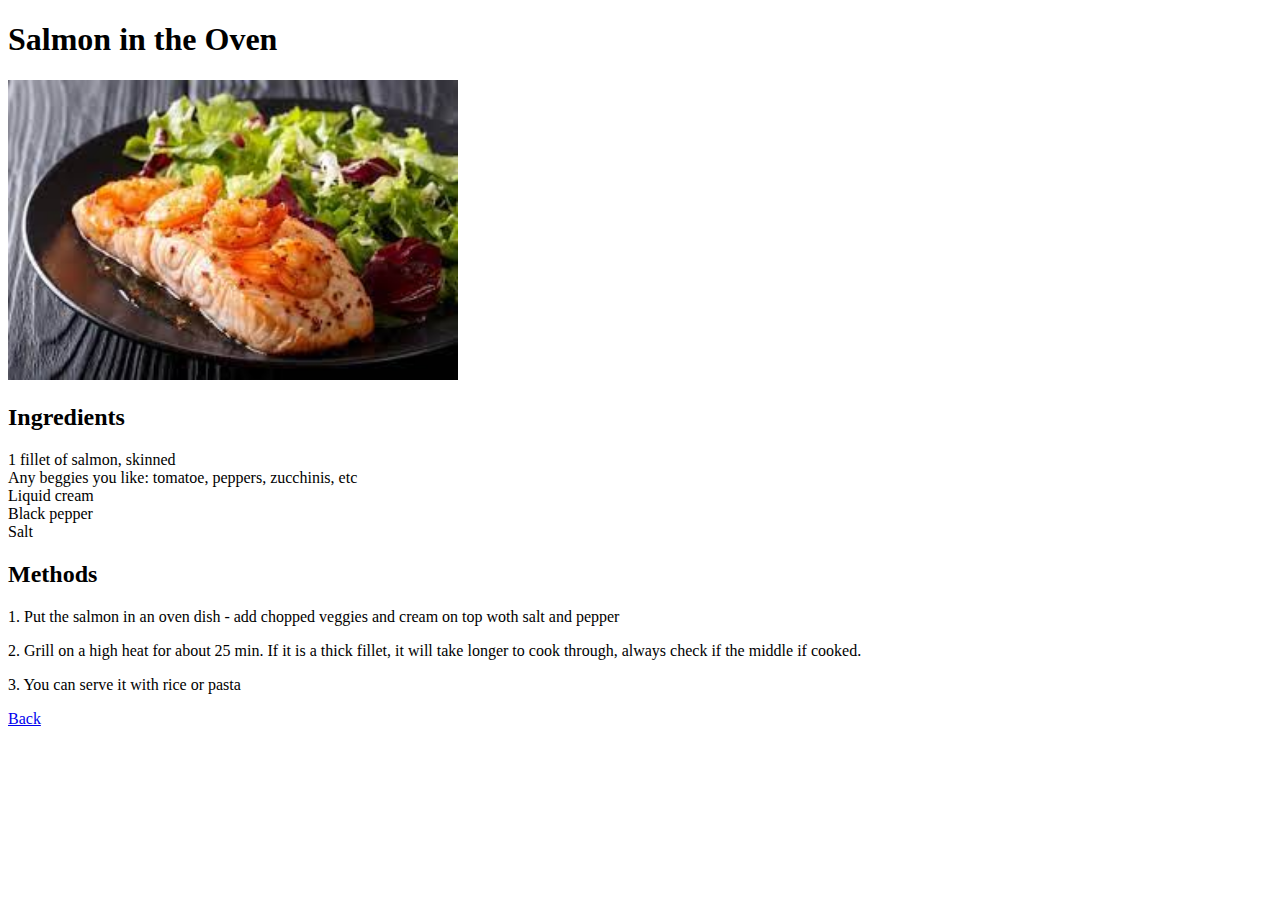
<file: LT2/salmon.html>
<!DOCTYPE html>
<html>
	<head>
		<title>Salmon in the Oven</title>
		</head>
		<body>
		<h1>Salmon in the Oven</h1>
		<img src="salmon.jpg" width="450" height="300">
		<h2>Ingredients</h2>
		<li>1 fillet of salmon, skinned</li>
		<li>Any beggies you like: tomatoe, peppers, zucchinis, etc</li>
		<li>Liquid cream</li>
		<li>Black pepper</li>
		<li>Salt</li>
		<h2>Methods</h2>
		<p>1. Put the salmon in an oven dish - add chopped veggies and cream on top woth salt and pepper
		</p>
		<p>2. Grill on a high heat for about 25 min. If it is a thick fillet, it will take longer to cook through, always check if the middle if cooked.
		</p>
		<p>3. You can serve it with rice or pasta
		</p>
		<a href="index.html">Back</a>
		</body>
	</html>
</file>
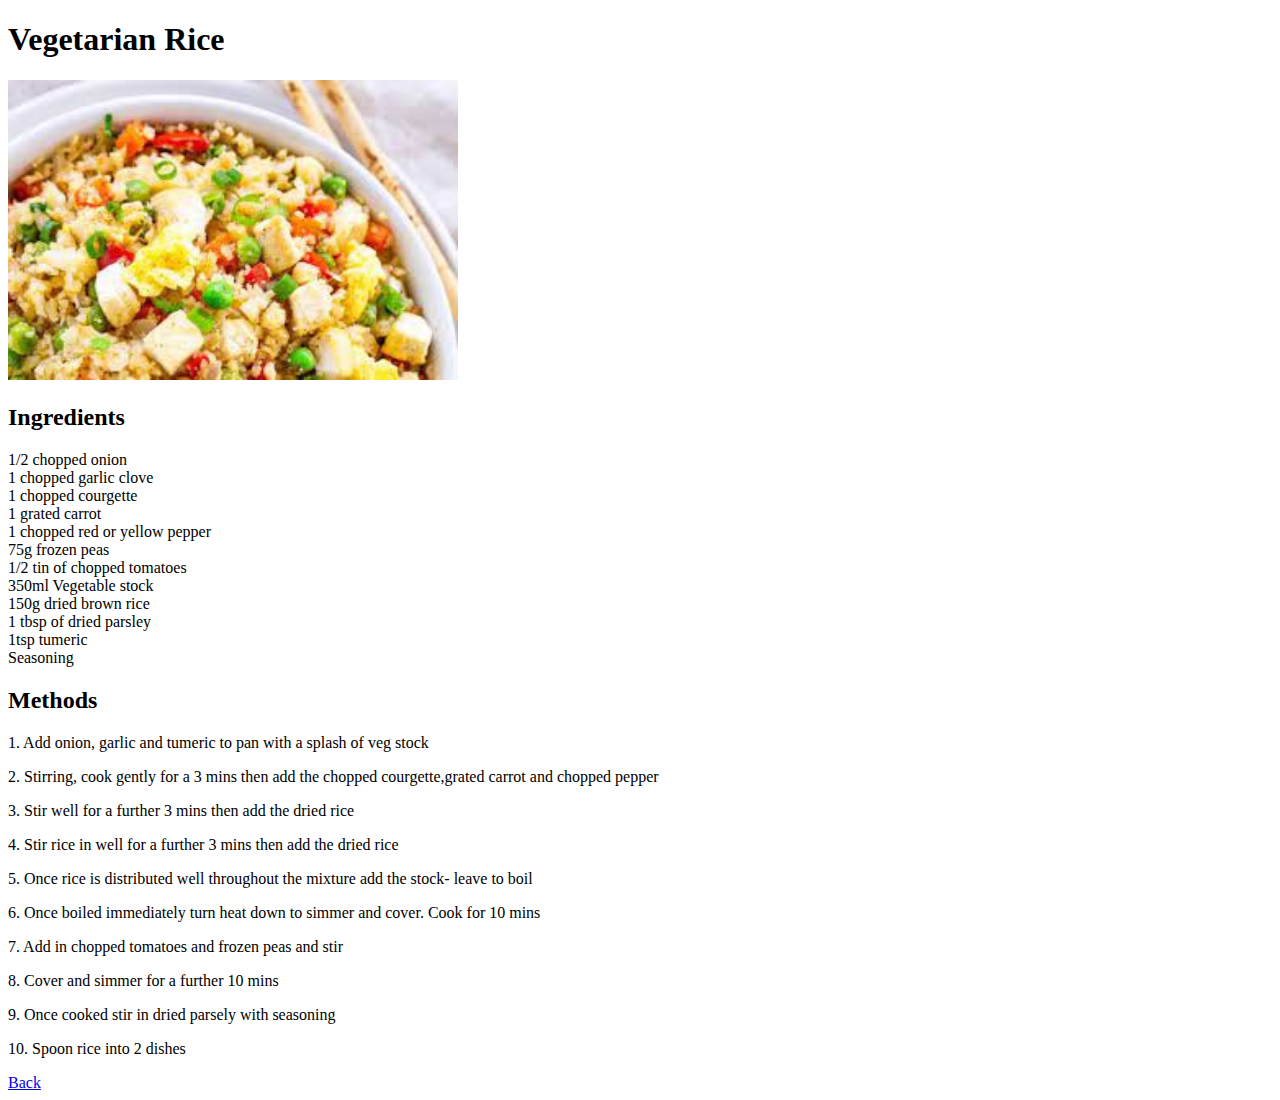
<file: LT2/vegetarianrice.html>
<!DOCTYPE html>
<html>
	<head>
		<title>Vegetarian Rice</title>
		</head>
		<body>
		<h1>Vegetarian Rice</h1>
		<img src="vegan.jpg" width="450" height="300">
		<h2>Ingredients</h2>
		<li>1/2 chopped onion</li>
		<li>1 chopped garlic clove</li>
		<li>1 chopped courgette</li>
		<li>1 grated carrot</li>
		<li>1 chopped red or yellow pepper</li>
		<li>75g frozen peas</li>
		<li>1/2 tin of chopped tomatoes</li>
		<li>350ml Vegetable stock</li>
		<li>150g dried brown rice</li>
		<li>1 tbsp of dried parsley</li>
		<li>1tsp tumeric</li>
		<li>Seasoning</li>
		<h2>Methods</h2>
		<p>1. Add onion, garlic and tumeric to pan with a splash of veg stock
		</p>
		<p>2. Stirring, cook gently for a 3 mins then add the chopped courgette,grated carrot and chopped pepper
		</p>
		<p>3. Stir well for a further 3 mins then add the dried rice
		</p>
		<p>4. Stir rice in well for a further 3 mins then add the dried rice
		</p>
		<p>5. Once rice is distributed well throughout the mixture add the stock- leave to boil
		</p>
		<p>6. Once boiled immediately turn heat down to simmer and cover. Cook for 10 mins
		</p>
		<p>7. Add in chopped tomatoes and frozen peas and stir
		</p>
		<p>8. Cover and simmer for  a further 10 mins
		</p>
		<p>9. Once cooked stir in dried parsely with seasoning
		</p>
		<p>10. Spoon rice into 2 dishes
		</p>
		<a href="index.html">Back</a>
		</body>
	</html>
</file>
<file: LT5/css.css>
@import url("https://fonts.googleapis.com/css2?family=Titillium+Web:wght@600&display=swap");
body {
	background: url(phbg.gif);
			background-repeat: no-repeat;
			background-attachment: fixed;
			background-position: center center;
			background-size: cover;
}

h1 {
	text-align: center;
	color: #ffffff;
	font-size: 80px;
	text-shadow: 5px 5px rgb(0, 0, 0);
	font-family: monospace;
}

h2 {
	text-align: center;
	color: black;
	font-size: 40px;
	text-shadow: 2px 2px white;
	font-family: monospace;
}

#wrapper {
			margin-right: auto;
			margin-left: auto;
			padding-right: 10px;
			padding-left: 10px;
			margin-top: 80px;
			border: 10px double rgb(2, 2, 7);
			text-align: center;
	}
</file>
